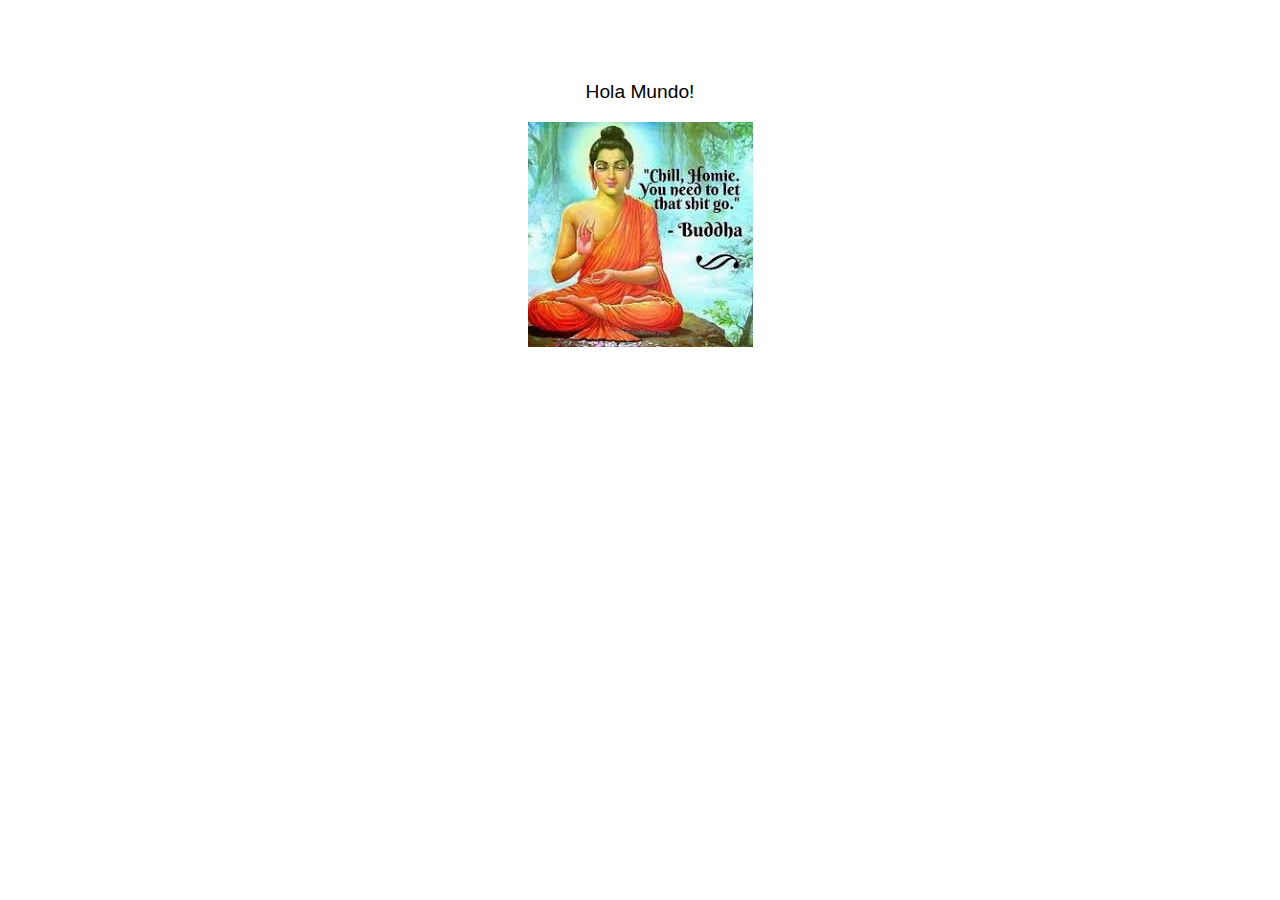
<file: index.html>
<!DOCTYPE html>
<html>
<head>
<title>Bonjour comment allez-vous?</title>
<style>
body {
  background-color: white;
  text-align: center;
  color: black;
  font-family: Arial, Helvetica, sans-serif;  
}
p
  {
     font-size: 120%;
  }
  
</style>
</head>
<body>
<br/><br/><br/>
<p>Hola Mundo!</p>
<img src="img/chillhomie.jpg" alt="Chill homes!" >
<br/>
</body>
</html>
</file>
